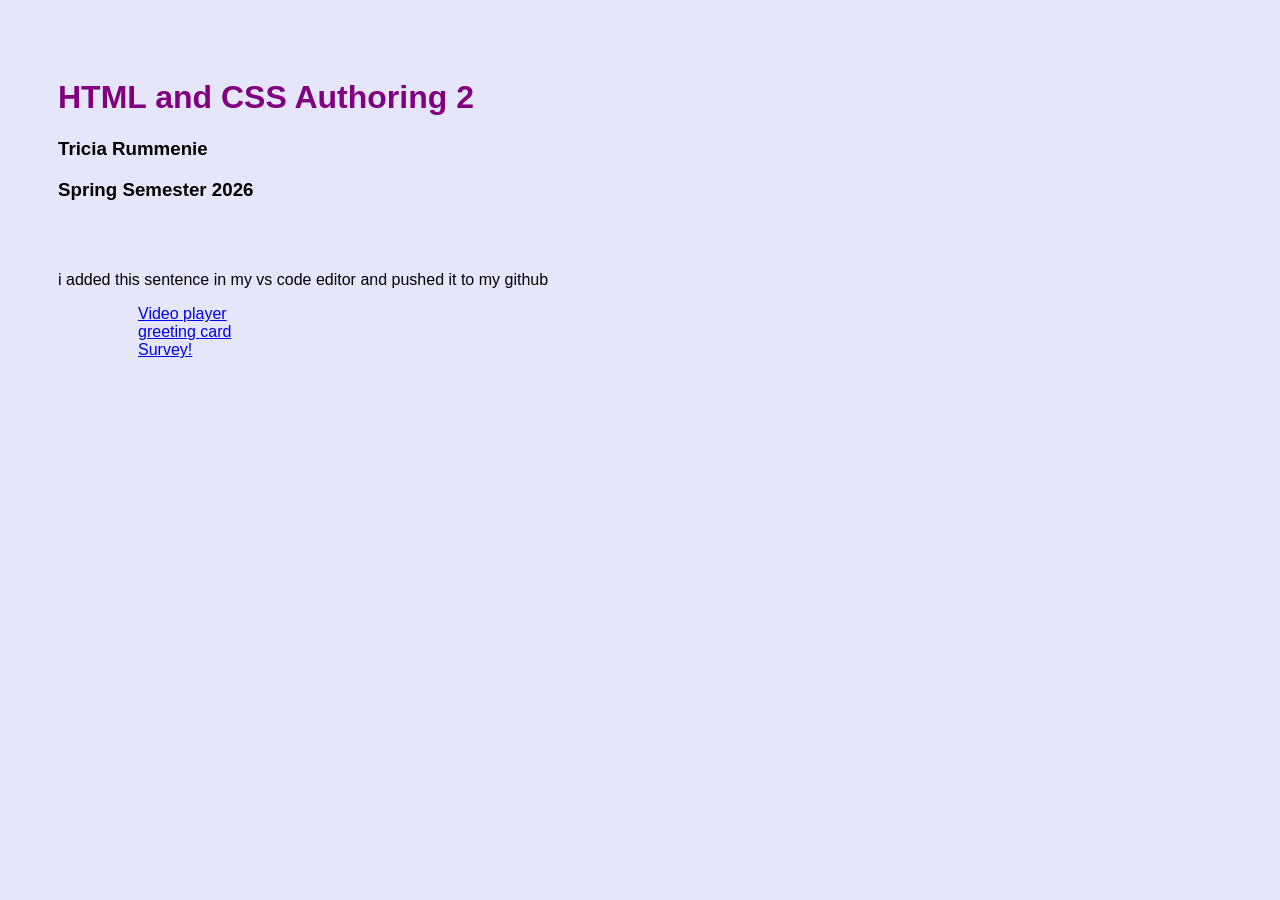
<file: index.html>
<!doctype html>
<html lang="en">
    <head>
        <meta charset="utf-8">
        <meta name="viewport" content="width=device-width, initial-scale=1">
        <title>HTML and CSS Authoring 2</title>
        <!-- You may want to add other icon formats and sizes, but have this at the least: 
        <link rel="shortcut icon" href="favicon.ico">
        <link rel="stylesheet" href="your.css"> -->
        <style>
        body {
            background-color: lavender;
            font-family: Arial, sans-serif;
            padding: 50px;
        }
        h1 {
            color: purple;
        }
        </style>
    </head>
 
  <body>
    <main>
      <h1>HTML and CSS Authoring 2</h1>
      <h3>Tricia Rummenie</h3>
      <h3>Spring Semester 2026</h3>
<br> 
<br>
<p>i added this sentence in my vs code editor and pushed it to my github</p>
      <ul>
        <ol><a href="video-player.html">Video player</a></ol>
        <ol><a href="greeting.html">greeting card</a></ol>
             <ol><a href="survey.html">Survey!</a></ol>
      </ul>
    </main>
    <!-- <script src="your.js"></script> -->
    <noscript>
      <!-- Optional, place it wherever it makes sense -->
      JavaScript is not enabled.
    </noscript>
  
</body>
</html>
</file>
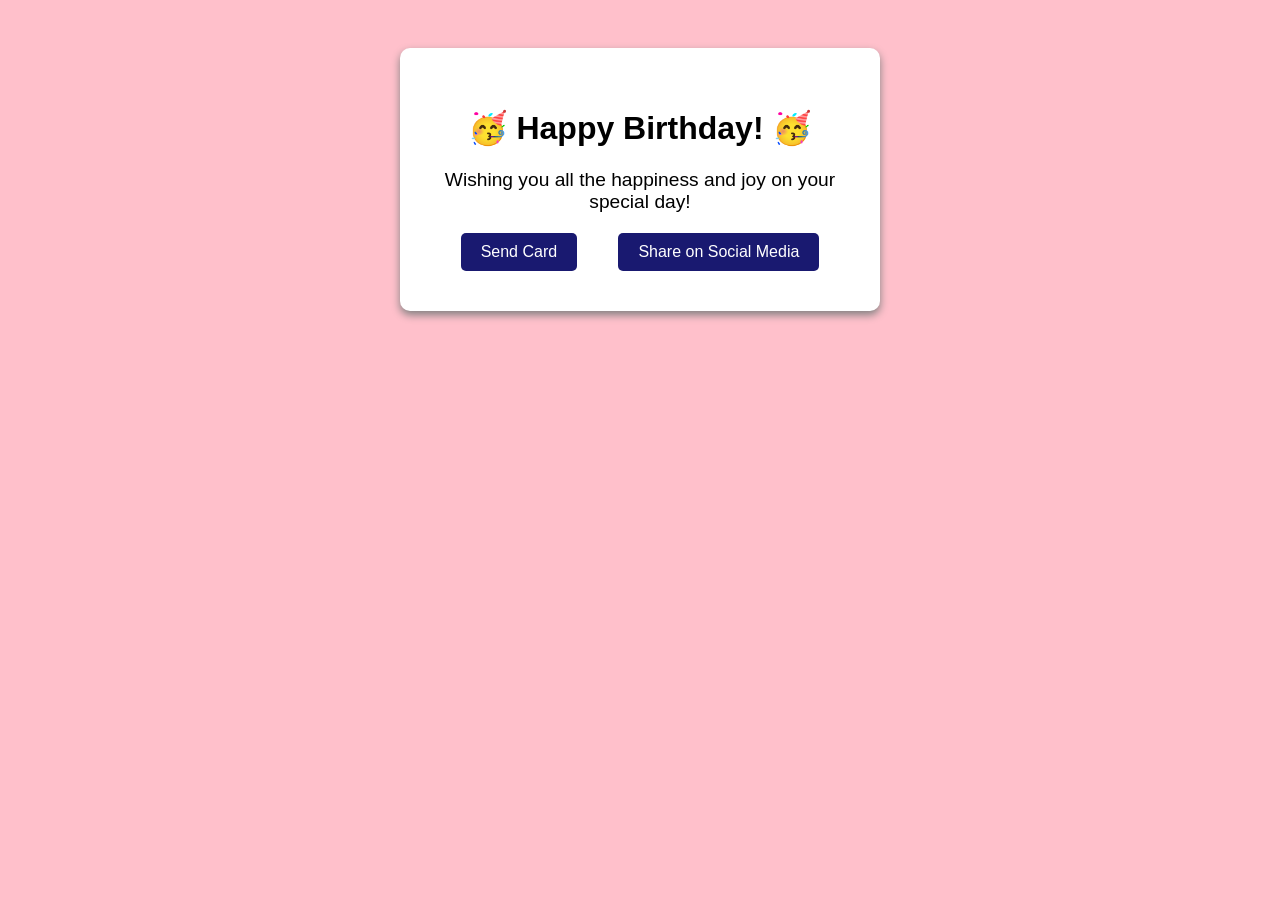
<file: greeting.html>
<!DOCTYPE html>
<html lang="en">
  <head>
    <meta charset="utf-8">
    <meta name="viewport" content="width=device-width, initial-scale=1.0">
    <title>Greeting Card</title>
    <link href="greetings.css" rel="stylesheet">
  </head>
  <body>
    <div class="card" id="greeting-card">
      <h1>Happy Birthday!</h1>

      <p class="message">
        Wishing you all the happiness and joy on your special day!
      </p>

      <div class="card-links">
        <a href="#send" class="send-link">Send Card</a>
        <a href="#share" class="share-link">Share on Social Media</a>
      </div>
  	</div>

  <section id="send">
    <h2>Sending your card...</h2>
    <p>Card successfully sent to your recipient!</p>
  </section>

  <section id="share">
    <h2>Sharing your card...</h2>
    <p>Your card was shared on social media!</p>
  </section>

  </body>
</html>
</file>
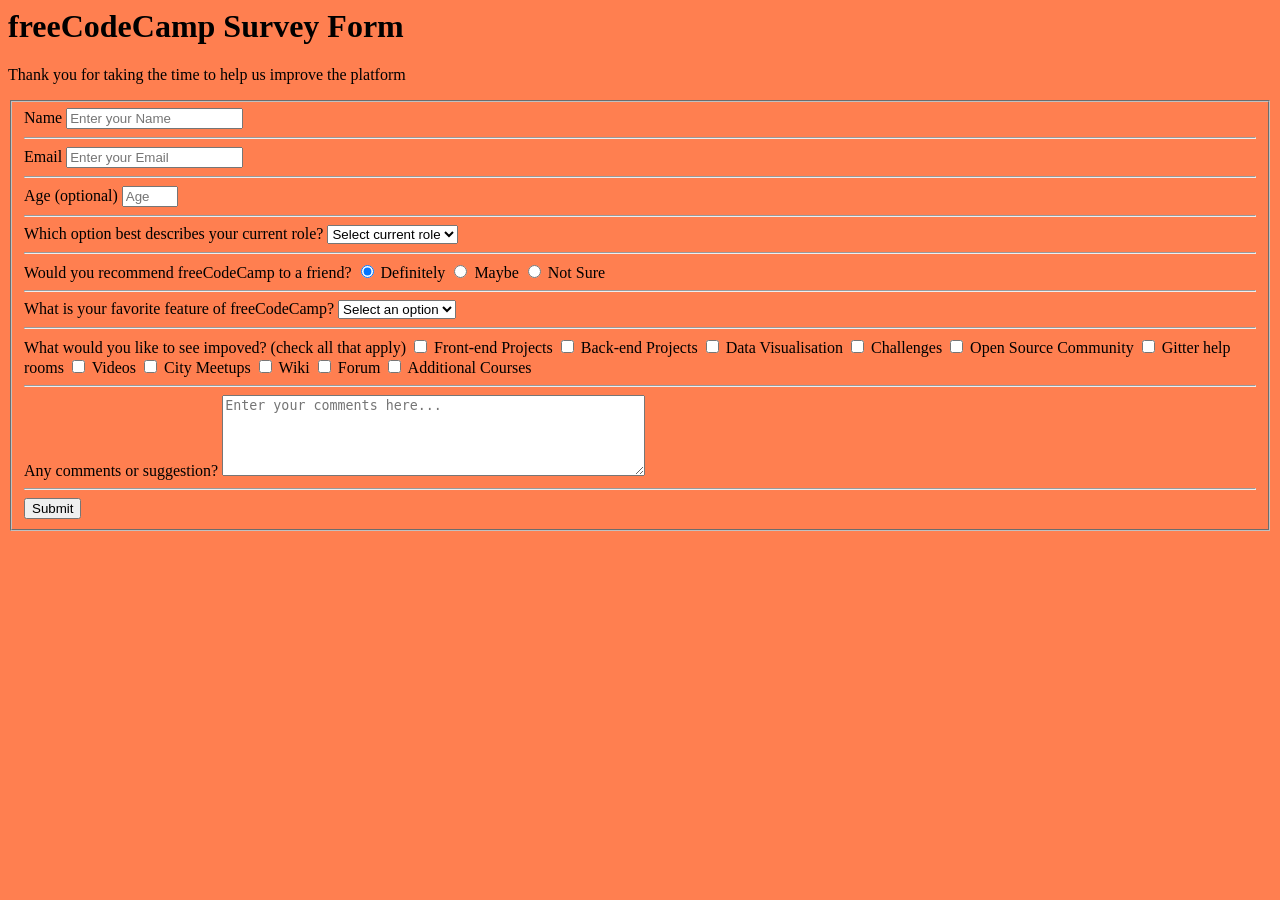
<file: survey.html>
<html>
   <link rel="stylesheet" href="surveystyles.css">
  <head> 
    <meta charset="utf-8" name="viewport" content="width=device-width , initail-scale=1.0">
    <h1 id="title">freeCodeCamp Survey Form</h1>
    <p id="description">Thank you for taking the time to help us improve the platform
  </head>
  <body>
    <form id="survey-form" method="post" action="https://survey-form.freecodecamp.rocks/">
      <fieldset>
        <label for="name" id="name-label">Name
          <input id="name" type="text" placeholder="Enter your Name" required></label> 
        <hr>
        <label for="email-label" id="email-label">Email
          <input id="email" type="email" placeholder="Enter your Email" required></label><hr>
        <label for="age" id="number-label">Age (optional)
          <input id="number" type="number" min="13" max="100" placeholder="Age" ></label><hr></hr>
        <label for="role">Which option best describes your current role?
          <select id="dropdown">
            <option value="" disabled selected>Select current role
            <option value="1">Student
            <option value="2">Full time Job
            <option value="3">Full time Learner
            <option value="4">Prefer not to say
            <option value="5">Other
         </select>
         <hr>
      </label>
      <label>Would you recommend freeCodeCamp to a friend?
        <input id="definitely" type ="radio" name="recommendation" value="definitely" class="inline" checked /> Definitely </label>
        <label><input id="maybe" type ="radio" name="recommendation" value="maybe" class="inline"> Maybe</label>
        <label><input id="not-sure" name="recommendation" type="radio" value="not-sure" class="inline"> Not Sure</label>
      <hr>
      <label for="feature" >What is your favorite feature of freeCodeCamp?
        <select id="dropdown">
          <option value="" placeholder="Select an option" disabled selected>Select an option
          <option value="1" type="text">Challenges
          <option value="2" type="text">Projects
          <option value="3" type="text">Community
          <option value="4" type="text">Open Source
        </select>
        <hr>
      <label for="improvement"> What would you like to see impoved? (check all that apply)</label>
      <lable><input id="front-end-projects" type="checkbox" name="front-end-projects" value="front-end-projects" class="inline"> Front-end Projects</label>
      <lable><input id="back-end-projects" type="checkbox" name="back-end-projects" value="back-end-projects"  class="inline"> Back-end Projects </label>
      <lable><input id="data-visualisation" type="checkbox" name="data-visualisation" value="data-visualisation"  class="inline"> Data Visualisation </label>
      <lable><input id="challenges" type="checkbox" name="challenges" value="challenges" class="inline"> Challenges </label>
      <lable><input id="open-source-community" type="checkbox" name="open-source-community" value="open-source-community" class="inline"> Open Source Community </label>
      <lable><input id="gitter-help-rooms" type="checkbox" name="gitter-help-rooms" value="gitter-help-rooms" class="inline"> Gitter help rooms </label>
      <lable><input id="videos" type="checkbox" name="videos" value="videos" class="inline"> Videos </label>
      <lable><input id="city-meetups" type="checkbox" name="city-meetups" value="city-meetups" class="inline"> City Meetups </label>
      <lable><input id="wiki" type="checkbox" name="wiki" value="wiki" class="inline"> Wiki </label>
      <lable><input id="forum" type="checkbox" name="forum" value="forum" class="inline"> Forum </label>
      <lable><input id="additional-courses" type="checkbox" name="additional-courses" value="additional-courses" class="inline"> Additional Courses </label>
      <hr>
      <label for="comments"> Any comments or suggestion?
        <textarea id="comments" type="text" rows="5" cols="50" placeholder="Enter your comments here..."></textarea>
      </label>
      <hr>
      <button type="submit" id="submit">Submit</button>
  </fieldset>
  </form>
</body>
</html>
</file>
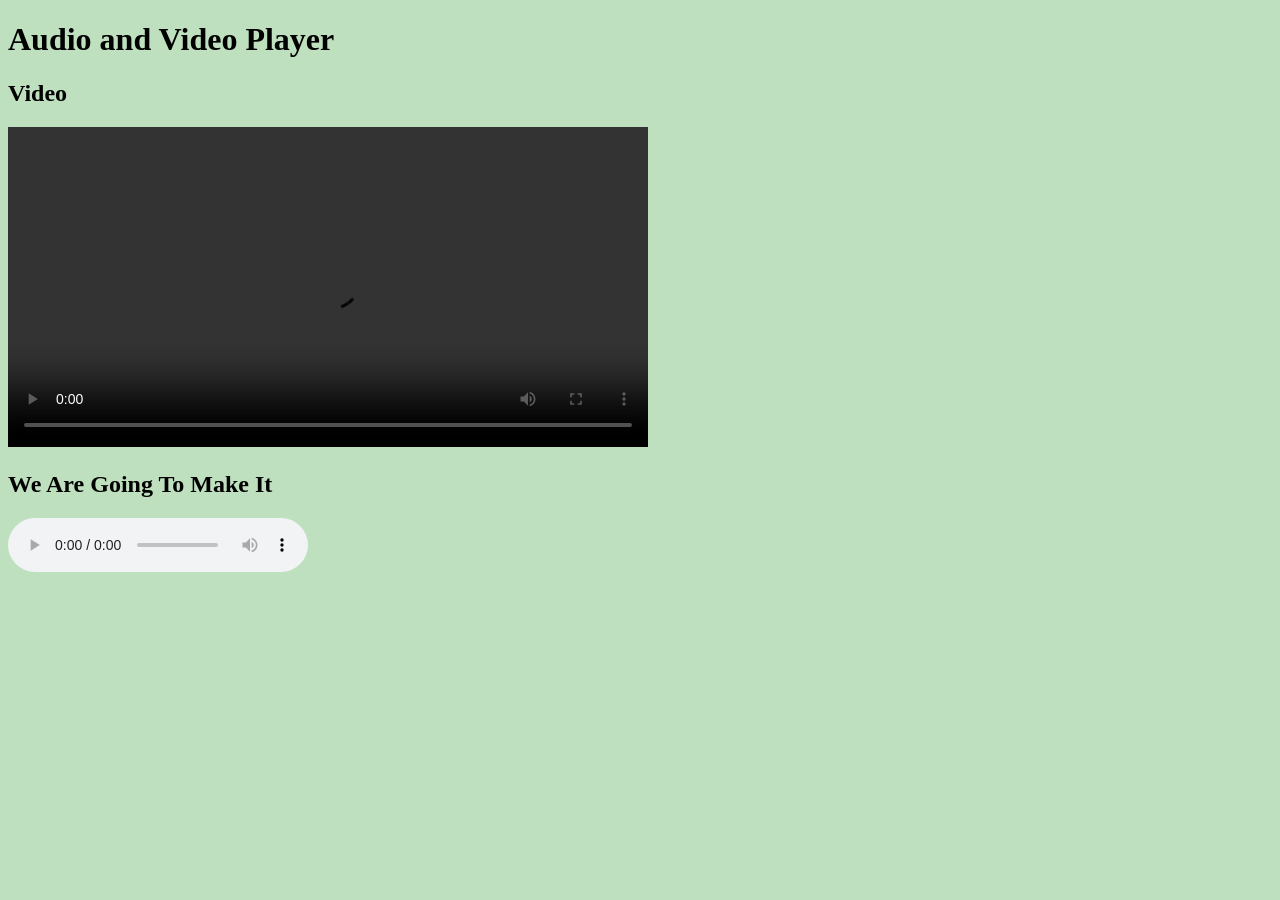
<file: video-player.html>
<!DOCTYPE html>
<html lang="en"> 
<head> 
  <meta charset="UTF-8" />
  <meta name="viewport" content="width=device-width, initial-scale=1.0"/>
  <title>HTML Audio and Video Lab</title>
  <link rel="stylesheet" href="css/video-player.css">
</head>
<body>
<h1>Audio and Video Player</h1>
<section>
  <h2>Video</h2>
  <video width="640" controls>
<source src="https://cdn.freecodecamp.org/curriculum/labs/What is the map method and how does it work.mp4" type="video/mp4">
   </video>
   </section>
  <section>
<h2>We Are Going To Make It</h2>
<audio id="" controls loop src="https://cdn.freecodecamp.org/curriculum/js-music-player/we-are-going-to-make-it.mp3" type="audio/mp3"> 
  <source audio ></audio>
</section>

</body>
</html>
</file>
<file: greetings.css>
body {
  font-family: Arial, sans-serif;
  padding: 40px;
  text-align: center;
  background-color: pink;
}

.card {
  background-color: white;
  max-width: 400px;
  padding: 40px;
  margin: 0 auto;
  border-radius: 10px;
  box-shadow: 0 4px 8px gray;
  transition: transform 0.3s, background-color 0.3s ease
}

.card:hover {
  background-color: khaki;
  transform: scale(1.1);
}

h1::before {
  content: "🥳 ";
}

h1::after {
  content: " 🥳";
}

.message {
  font-size: 1.2em;
  margin-bottom: 20px;
}

.card-links {
  margin-top: 20px;
  display: flex;
  justify-content: space-around;
}

.card-links a {
  text-decoration: none;
  font-size: 1em;
  padding: 10px 20px;
  border-radius: 5px;
  color: white;
  background-color: midnightblue;
  transition: background-color 0.3s ease;
}

.card-links a:hover {
  background-color: orangered;
}

.card-links a:active {
  background-color: midnightblue;
}

.card-links a:focus {
  outline: 2px solid yellow;
}

.card-links a:visited {
  color: crimson;
}

section {
  margin: 20px auto;
  max-width: 600px;
  background-color: whitesmoke;
  padding: 20px;
  border-radius: 10px;
  display: none;
}

section:hover{
  transform: skewX(10deg);
}
section:target {display: block;}
</file>
<file: surveystyles.css>
body {background-color:coral} 
body {font-family: fantasy;}
</file>
<file: css/video-player.css>
body {background-color: rgb(190, 224, 190);}
</file>
